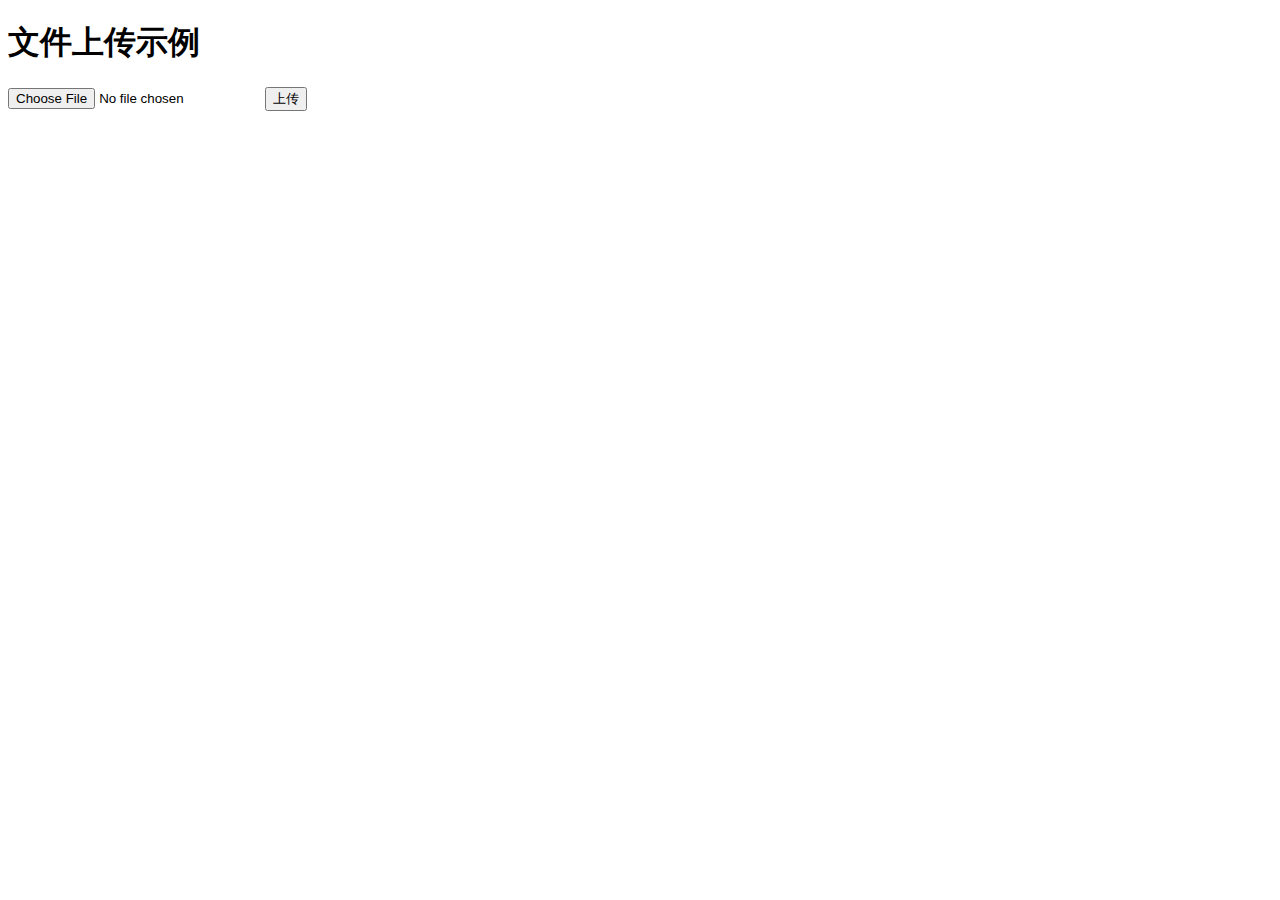
<file: watchlist/templates/upload.html>
<!DOCTYPE html>
<html lang="en">
<head>
     <meta charset="UTF-8">
     <title>Title</title>
 </head>
 <body>
     <h1>文件上传示例</h1>
     <form action="" enctype='multipart/form-data' method='POST'>
         <input type="file" name="file">
         <input type="submit" value="上传">
     </form>
 </body>
 </html>
</file>
